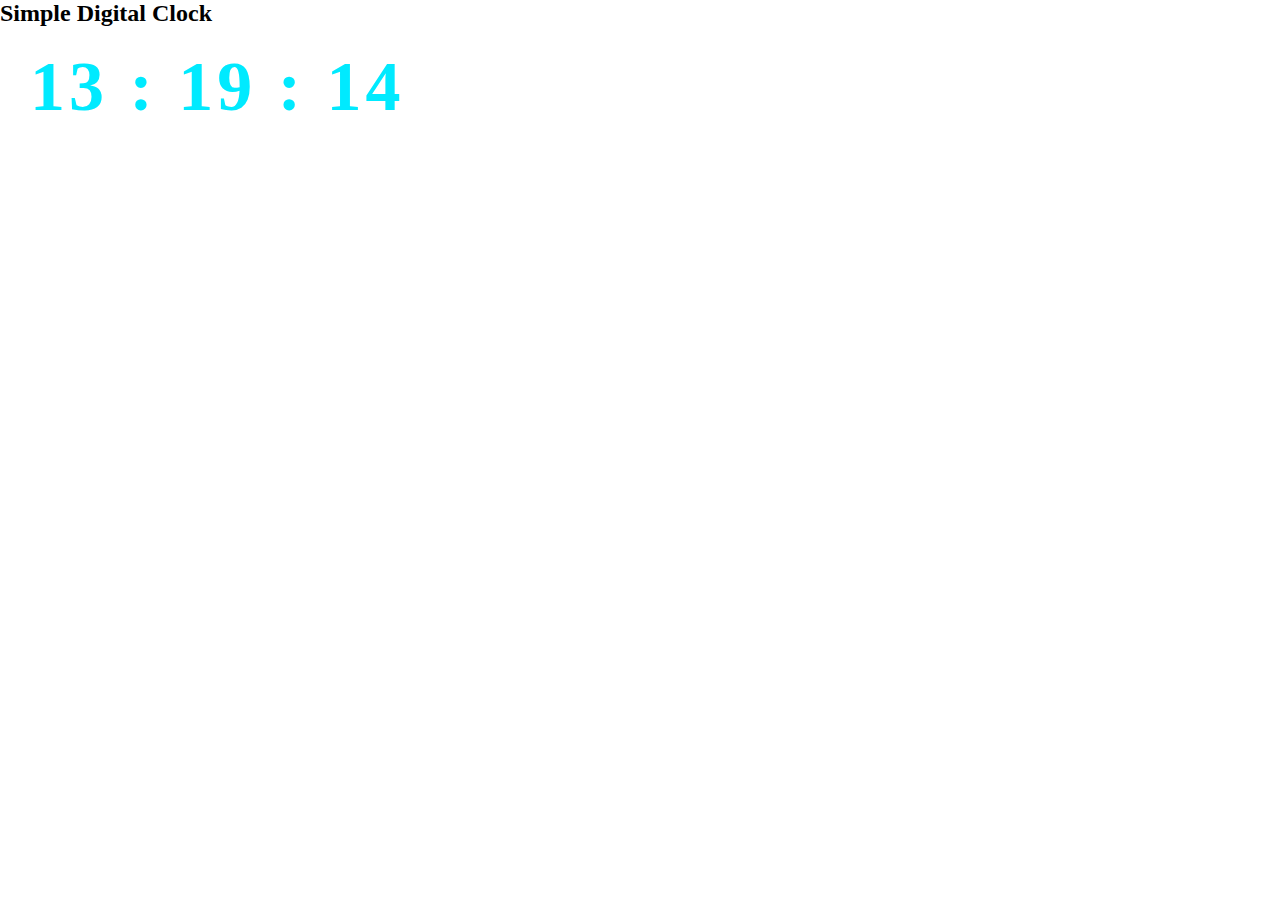
<file: Module/10 marks/Clock/index.html>
<!DOCTYPE html>
<html lang="en">
<head>
    <meta charset="UTF-8">
    <meta name="viewport" content="width=device-width, initial-scale=1.0">
    <title>Digital Clock</title>
    <link rel="stylesheet" href="Index.css">
</head>
<body>
    
    <h2>Simple Digital Clock</h2>
    <div id="clock">00 : 00 : 00</div>

    <script src="Script.js"></script>
</body>
</html>
</file>
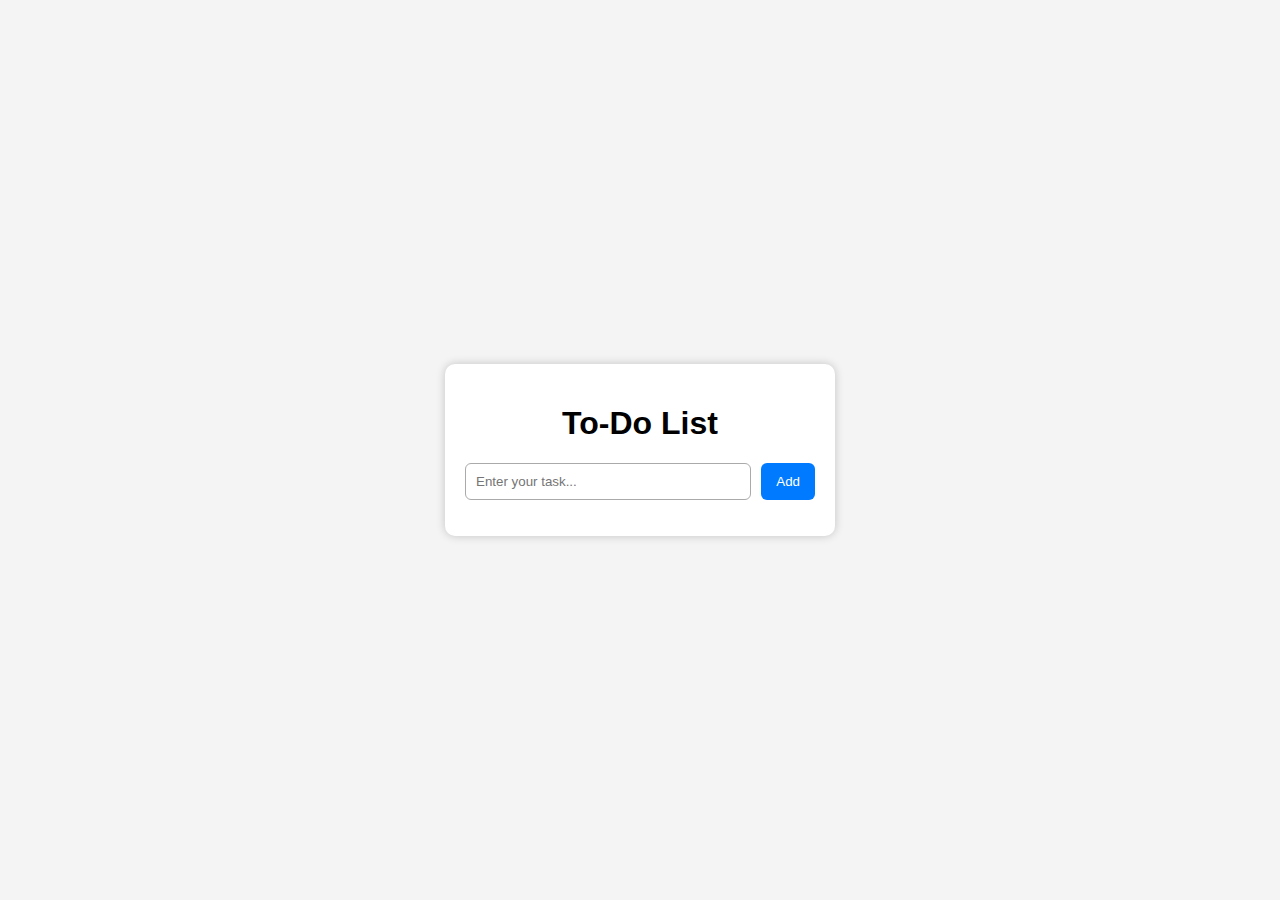
<file: Module/10 marks/Todo/index.html>
<!DOCTYPE html>
<html lang="en">
<head>
    <meta charset="UTF-8">
    <meta name="viewport" content="width=device-width, initial-scale=1.0">
    <title>To-Do List App</title>
    <link rel="stylesheet" href="index.css">
</head>
<body>

    <div class="todo-container">
        <h1>To-Do List</h1>

        <div class="input-box">
            <input type="text" id="taskInput" placeholder="Enter your task...">
            <button id="addBtn">Add</button>
        </div>

        <ul id="taskList"></ul>
    </div>

    <script src="script.js"></script>
</body>
</html>
</file>
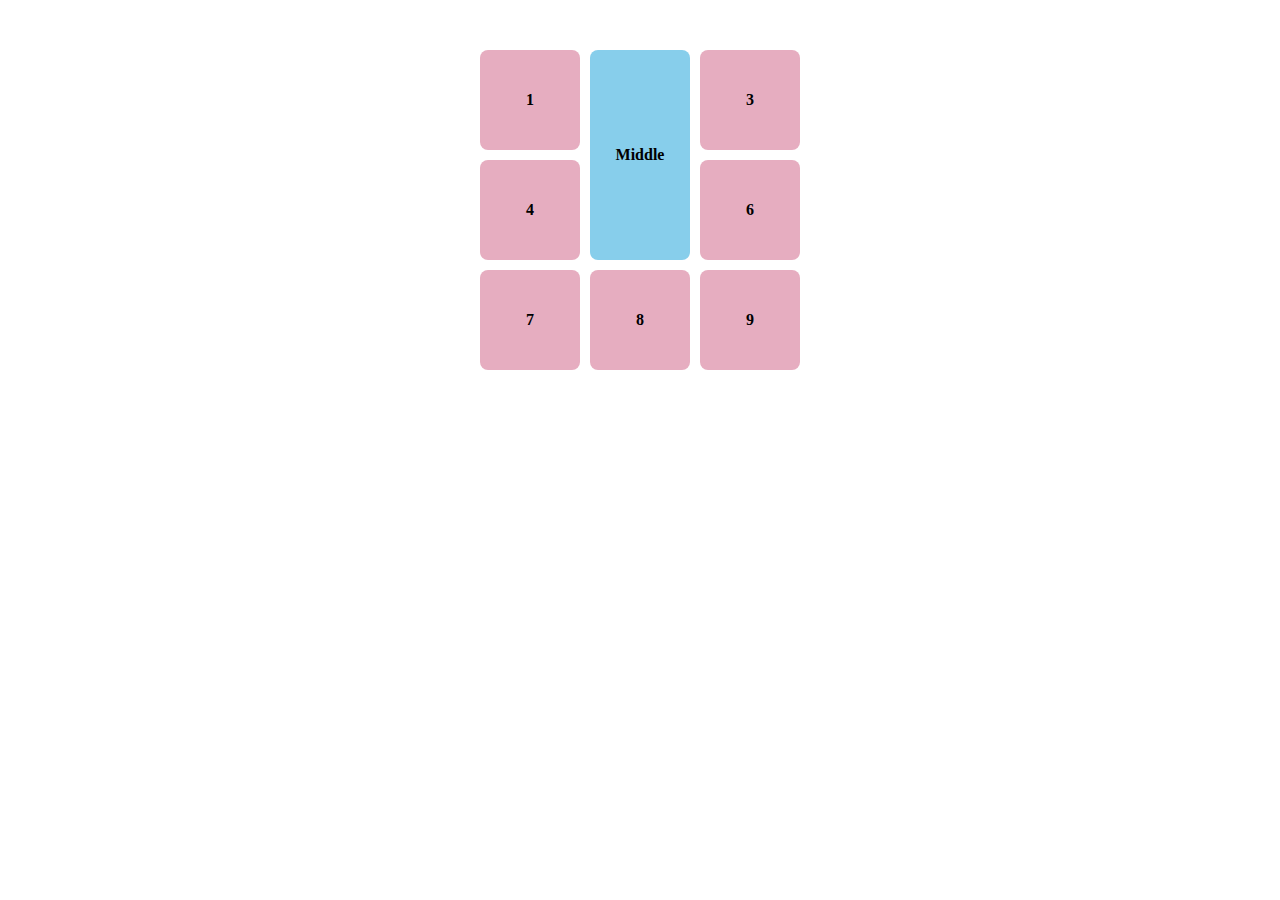
<file: Module/5 mark/Grid/index.html>
<!doctype html>
<html lang="en">
<head>
  <meta charset="utf-8">
  <meta name="viewport" content="width=device-width, initial-scale=1.0">
  <title>3x3 CSS Grid</title>
  <link rel="stylesheet" href="Index.css">
</head>
<body>

  <div class="grid">
    <div class="item">1</div>
    <div class="item middle">Middle</div>
    <div class="item">3</div>

    <div class="item">4</div>

    <div class="item">6</div>

    <div class="item">7</div>
    <div class="item">8</div>
    <div class="item">9</div>
  </div>

</body>
</html>
</file>
<file: Module/10 marks/Clock/Index.css>
* {
  margin: 0;
  padding: 0;
  box-sizing: border-box;
}

#clock {
  font-size: 70px;
  color: #00eaff;
  font-weight: bold;
  letter-spacing: 4px;
  padding: 20px 30px;
}
</file>
<file: Module/10 marks/Todo/index.css>
body {
    background: #f4f4f4;
    font-family: Arial, sans-serif;
    display: flex;
    justify-content: center;
    align-items: center;
    height: 100vh;
    margin: 0;
}

.todo-container {
    background: #fff;
    width: 350px;
    padding: 20px;
    box-shadow: 0 0 10px rgba(0,0,0,0.2);
    border-radius: 10px;
    text-align: center;
}

.input-box {
    display: flex;
    gap: 10px;
    margin-bottom: 15px;
}

#taskInput {
    flex: 1;
    padding: 10px;
    border-radius: 6px;
    border: 1px solid #aaa;
}

#addBtn {
    padding: 10px 15px;
    border: none;
    background: #007bff;
    color: white;
    border-radius: 6px;
    cursor: pointer;
}

#addBtn:hover {
    background: #0056b3;
}

ul {
    list-style: none;
    padding: 0;
}

li {
    background-color: #eee;
    padding: 12px;
    margin-bottom: 10px;
    border-radius: 6px;
    display: flex;
    justify-content: space-between;
    align-items: center;
}

li.completed {
    text-decoration: line-through;
    opacity: 0.6;
}

.delete-btn {
    background: red;
    color: white;
    border: none;
    padding: 5px 10px;
    cursor: pointer;
    border-radius: 6px;
}

.delete-btn:hover {
    background: darkred;
}
</file>
<file: Module/5 mark/Grid/Index.css>
.grid {
  display: grid;
  grid-template-columns: repeat(3, 100px);
  grid-template-rows: repeat(3, 100px);
  gap: 10px;
  justify-content: center;
  margin-top: 50px;
}

.item {
  background: rgb(230, 173, 192);
  display: flex;
  justify-content: center;
  align-items: center;
  font-weight: bold;
  border-radius: 8px;
  transition:  0.4s;
}

.middle {
  grid-row: span 2;
  background: skyblue;
} 

.item:hover {
  background-color: blue;
  color: white;
  transform: scale(1.05);
}
</file>
